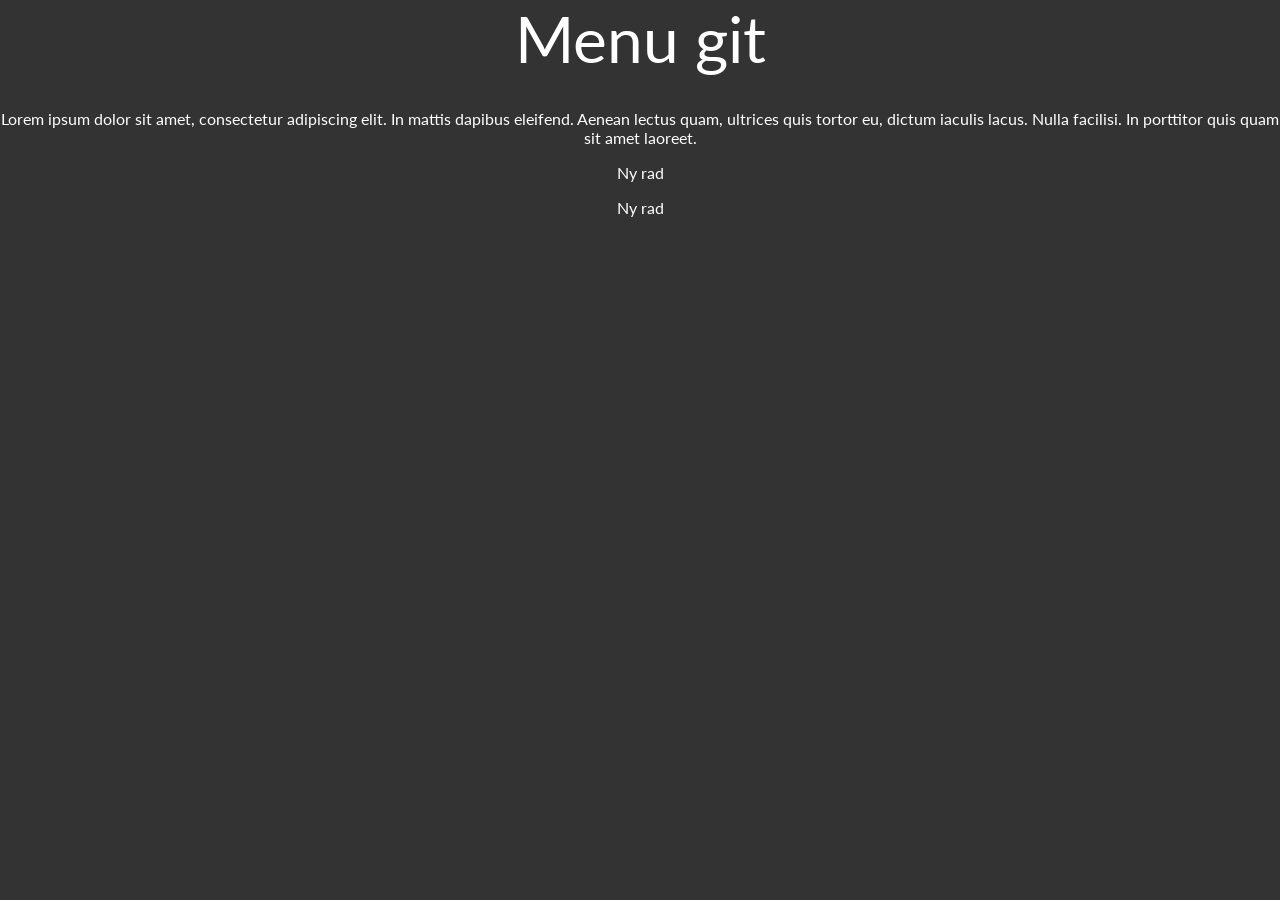
<file: index.html>
﻿<!DOCTYPE html>
<html>
	<head>
		<meta charset="UTF-8" />
		<meta http-equiv="X-UA-Compatible" content="IE=edge,chrome=1"> 
		<meta name="viewport" content="width=device-width, initial-scale=1.0"> 
		<title>Demo</title>
		<meta name="description" content="Demo" />
		<meta name="keywords" content="Demo" />
		<link rel="stylesheet" type="text/css" href="css/demo.css" />
	</head>
	<body>
        <header>
            Menu git
        </header>
		<div class="container">
			<p>Lorem ipsum dolor sit amet, consectetur adipiscing elit. In mattis dapibus eleifend. Aenean lectus quam, ultrices quis tortor eu, dictum iaculis lacus. Nulla facilisi. In porttitor quis quam sit amet laoreet.</p>
		    <p>Ny rad</p>
            <p>Ny rad</p>
        </div><!-- /container -->
	</body>
</html>
</file>
<file: css/demo.css>
@import url(http://fonts.googleapis.com/css?family=Lato:300,400,700);

*, *:after, *:before { -webkit-box-sizing: border-box; -moz-box-sizing: border-box; box-sizing: border-box; }
body, html { font-size: 100%; padding: 0; margin: 0;}

/* Clearfix hack by Nicolas Gallagher: http://nicolasgallagher.com/micro-clearfix-hack/ */
.clearfix:before, .clearfix:after { content: " "; display: table; }
.clearfix:after { clear: both; }

body {
    font-family: Calibri, Arial, sans-serif;
    color: #fff;
    background: #333;
}

a {
	color: #ccc;
	text-decoration: none;
}

a:hover {
	color: #000;
}
header {
    font-family: 'Lato', Calibri, Arial, sans-serif;
    color: #fff;
    text-align:center;
    font-size:4em;
}

.container {
    margin-top:2em;
    text-align:center;
}

.container p {
    font-family: 'Lato', Calibri, Arial, sans-serif;
    color: #fff;
    font-size:1em;
}



@media screen and (max-width: 73.375em) {

}

@media screen and (max-height: 30.25em) {

}
</file>
